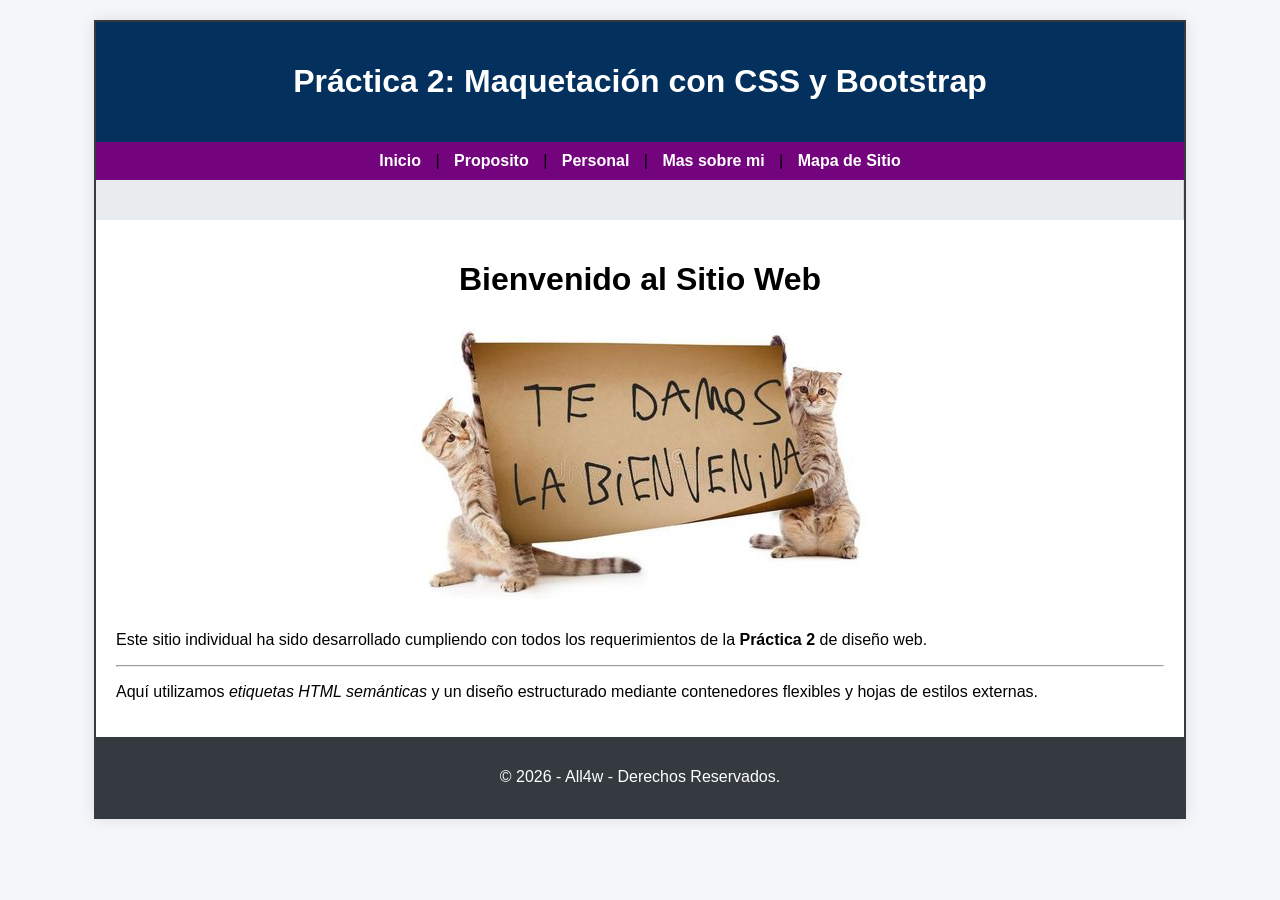
<file: index.html>
<!DOCTYPE html>
<html lang="es">
<head>
    <meta charset="UTF-8">
    <title>Práctica 2 - Inicio</title>
    <link rel="stylesheet" href="style.css">
</head>
<body>
    <div id="contenedor">
        <div id="header">
            <h1>Práctica 2: Maquetación con CSS y Bootstrap</h1>
        </div>
        
        <div class="nav-menu">
            <a href="index.html">Inicio</a> |
            <a href="proposito.html">Proposito</a> |
            <a href="personal.html">Personal</a> |
            <a href="mas.html">Mas sobre mi</a> |
            <a href="mapa-sitio.html">Mapa de Sitio</a>
        </div>


            <div id="sidebar">
            </div>
            
            <div id="content">
                <center>
                <h1>Bienvenido al Sitio Web</h1></center>
                <center>
                <img title="Welcome" src="img/bienvenido.jpg" ></center>
                <p>Este sitio individual ha sido desarrollado cumpliendo con todos los requerimientos de la <strong>Práctica 2</strong> de diseño web.</p>
                <hr>
                <p>Aquí utilizamos <em>etiquetas HTML semánticas</em> y un diseño estructurado mediante contenedores flexibles y hojas de estilos externas.</p>
                
                
            </div>
    

        <div id="footer">
            <p>&copy; 2026 - All4w - Derechos Reservados.</p>
        </div>
    </div>
</body>
</html>
</file>
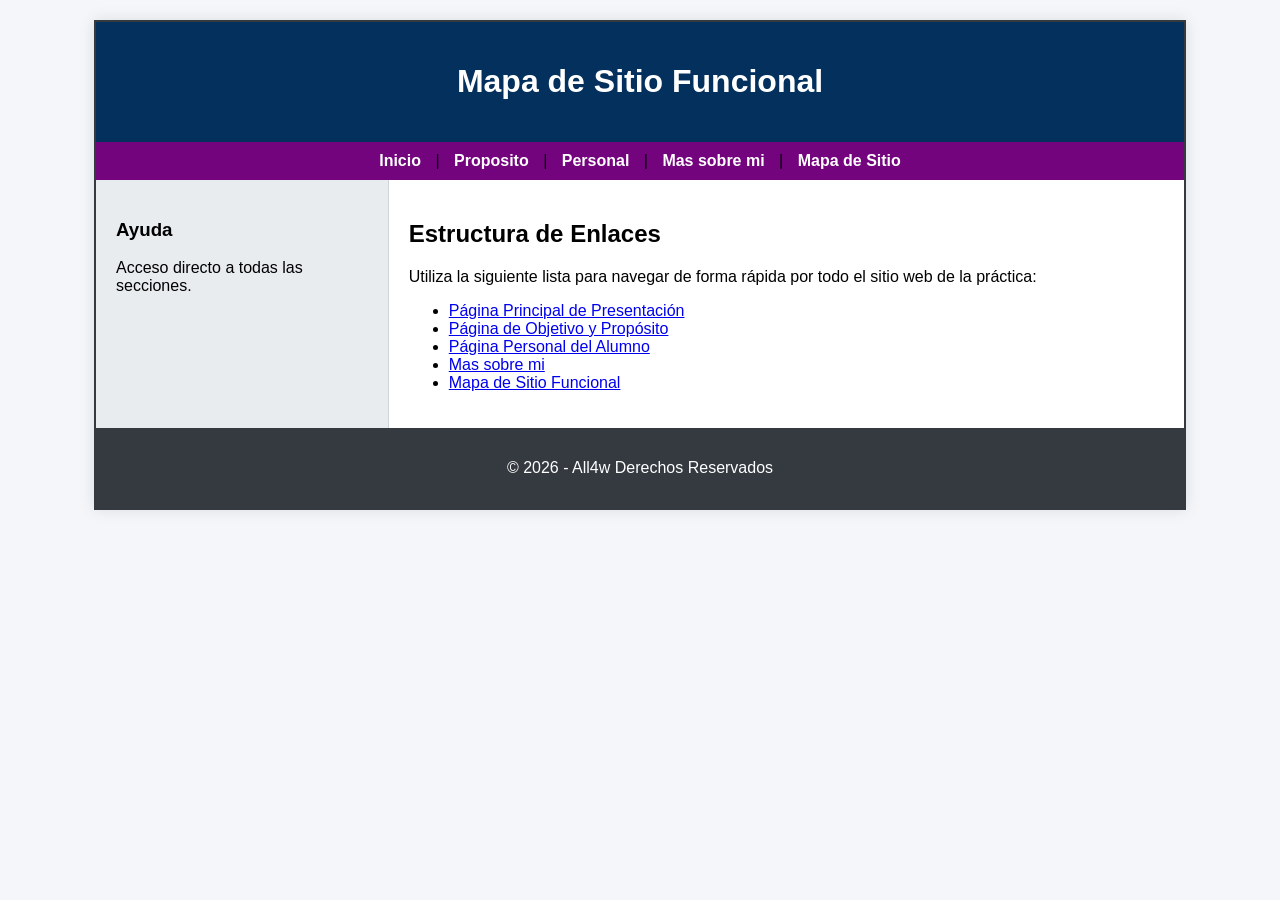
<file: mapa-sitio.html>
<!DOCTYPE html>
<html lang="es">
<head>
    <meta charset="UTF-8">
    <title>Práctica 2 - Mapa de Sitio</title>
    <link rel="stylesheet" href="style.css">
</head>
<body>
    <div id="contenedor">
        <div id="header">
            <h1>Mapa de Sitio Funcional</h1>
        </div>
        
        <div class="nav-menu">
            <a href="index.html">Inicio</a> |
            <a href="proposito.html">Proposito</a> |
            <a href="personal.html">Personal</a> |
            <a href="mas.html">Mas sobre mi</a> |
            <a href="mapa-sitio.html">Mapa de Sitio</a>
        </div>

        <div class="layout-flex">
            <div id="sidebar">
                <h3>Ayuda</h3>
                <p>Acceso directo a todas las secciones.</p>
            </div>
            
            <div id="content">
                <h2>Estructura de Enlaces</h2>
                <p>Utiliza la siguiente lista para navegar de forma rápida por todo el sitio web de la práctica:</p>
                
                <ul>
                    <li><a href="index.html">Página Principal de Presentación</a></li>
                    <li><a href="proposito.html">Página de Objetivo y Propósito</a></li>
                    <li><a href="personal.html">Página Personal del Alumno</a></li>
                    <li><a href="mas.html">Mas sobre mi</a></li>
                    <li><a href="mapa-sitio.html">Mapa de Sitio Funcional</a></li>
                </ul>
            </div>
        </div>

        <div id="footer">
            <p>&copy; 2026 - All4w Derechos Reservados</p>
        </div>
    </div>
</body>
</html>
</file>
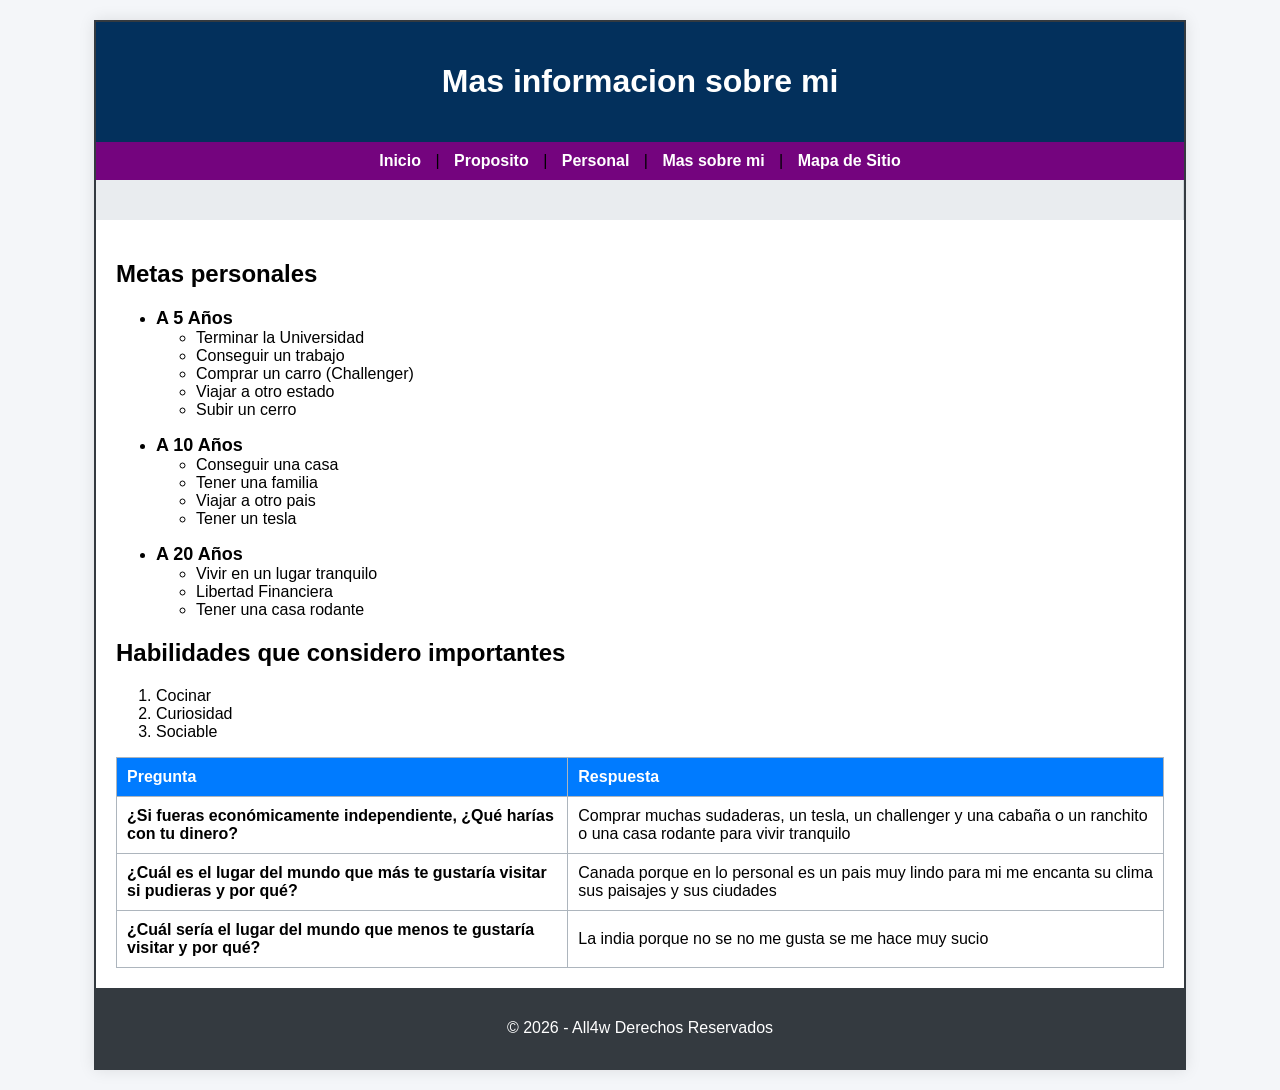
<file: mas.html>
<!DOCTYPE html>
<html lang="es">
<head>
    <meta charset="UTF-8">
    <title>Práctica 2 - Detalles</title>
    <link rel="stylesheet" href="style.css">
</head>
<body>
    <div id="contenedor">
        <div id="header">
            <h1>Mas informacion sobre mi</h1>
        </div>
        
        <div class="nav-menu">
            <a href="index.html">Inicio</a> |
            <a href="proposito.html">Proposito</a> |
            <a href="personal.html">Personal</a> |
            <a href="mas.html">Mas sobre mi</a> |
            <a href="mapa-sitio.html">Mapa de Sitio</a>
        </div>

            <div id="sidebar">
            </div>
            
            <div id="content">
                <h2>Metas personales</h2>
                <ul>
                    <li>
                        <strong style="font-size: large;">A 5 Años</strong>
                        <ul>
                            <li>Terminar la Universidad</li>
                            <li>Conseguir un trabajo</li>
                            <li>Comprar un carro (Challenger)</li>
                            <li>Viajar a otro estado</li>
                            <li>Subir un cerro</li>
                        </ul>
                    </li>
                </ul>
                <ul>
                <li>
                    <strong style="font-size: large;">A 10 Años</strong>
                    <ul>
                        <li>Conseguir una casa</li>
                        <li>Tener una familia</li>
                        <li>Viajar a otro pais</li>
                        <li>Tener un tesla</li>
                    </ul>
                </li>
                </ul>
                <ul>
                    <li>
                        <strong style="font-size: large;">A 20 Años </strong>
                        <ul>
                            <li>Vivir en un lugar tranquilo</li>
                            <li>Libertad Financiera</li>
                            <li>Tener una casa rodante</li>
                        
                        </ul>
                    </li>
                </ul>
                <h2 style="text-align: left;">Habilidades que considero importantes</h2>
                <ol>
                    <li>Cocinar</li>
                    <li>Curiosidad</li>
                    <li>Sociable</li>
                </ol>

                <table class="tabla-personalizada">
    <tr>
        <th>Pregunta</th>
        <th>Respuesta</th>
    </tr>
    <tr>
        <td><strong>¿Si fueras económicamente independiente, ¿Qué harías con tu dinero?</strong></td>
        <td>Comprar muchas sudaderas, un tesla, un challenger y una cabaña o un ranchito o una casa rodante para vivir tranquilo </td>
    </tr>
    <tr>
        <td><strong>¿Cuál es el lugar del mundo que más te gustaría visitar si pudieras y por qué?</strong></td>
        <td>Canada porque en lo personal es un pais muy lindo para mi me encanta su clima sus paisajes y sus ciudades</td>
    </tr>
    <tr>
        <td><strong>¿Cuál sería el lugar del mundo que menos te gustaría visitar y por qué?</strong></td>
        <td>La india porque no se no me gusta se me hace muy sucio</td>
    </tr>
</table>
                



                
            </div>

        <div id="footer">
            <p>&copy; 2026 - All4w Derechos Reservados</p>
        </div>
    </div>
</body>
</html>
</file>
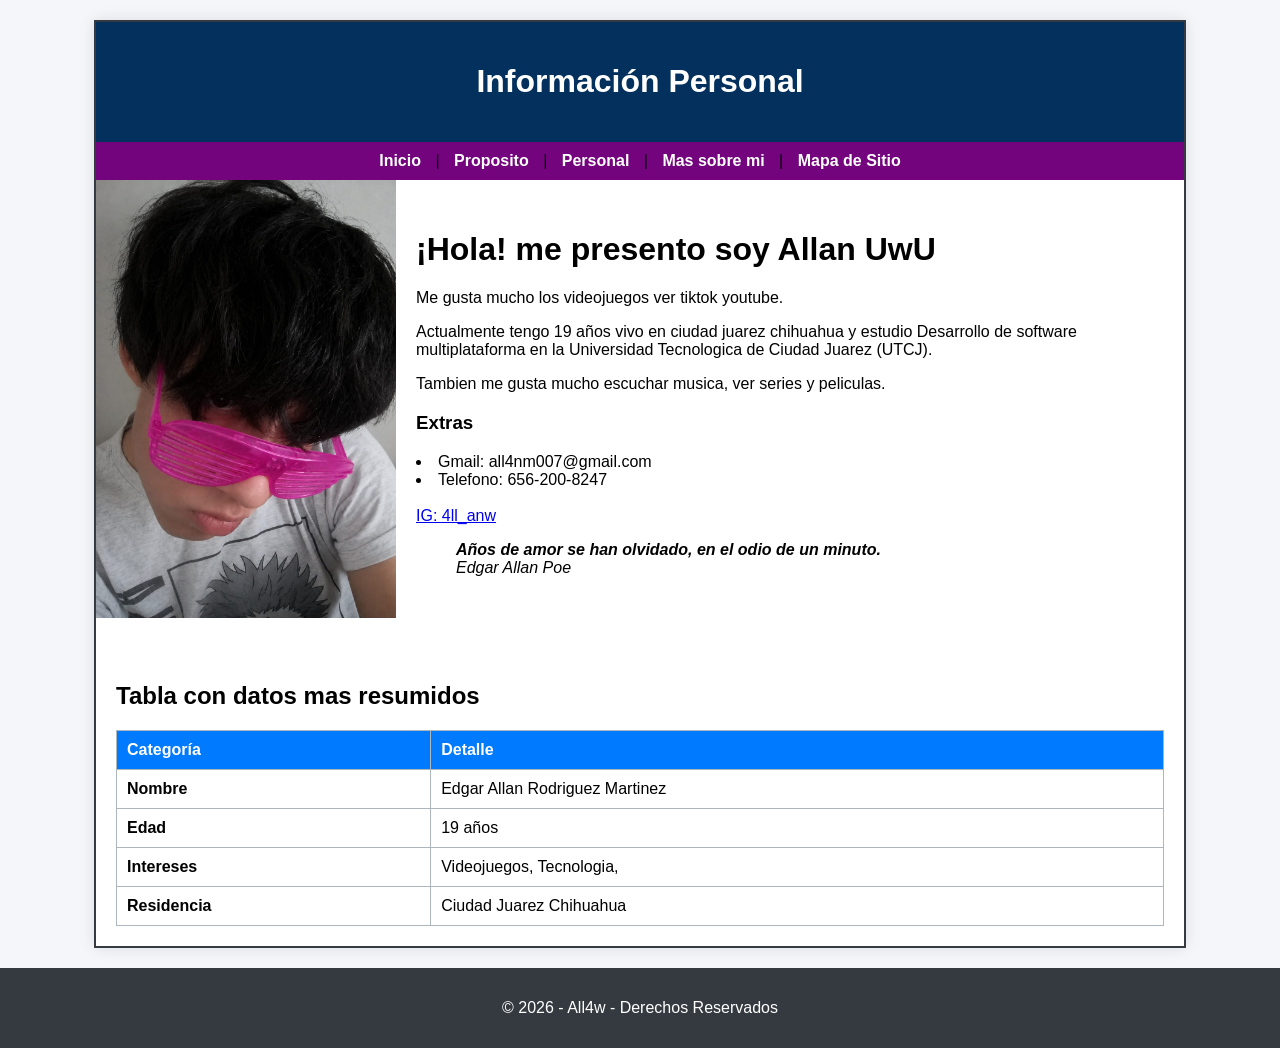
<file: personal.html>
<!DOCTYPE html>
<html lang="es">
<head>
    <meta charset="UTF-8">
    <title>Práctica 2 - Personal</title>
    <link rel="stylesheet" href="style.css">
</head>
<body>
    <div id="contenedor">
        <div id="header">
            <h1>Información Personal</h1>
        </div>
        
        <div class="nav-menu">
            <a href="index.html">Inicio</a> |
            <a href="proposito.html">Proposito</a> |
            <a href="personal.html">Personal</a> |
            <a href="mas.html">Mas sobre mi</a> |
            <a href="mapa-sitio.html">Mapa de Sitio</a>
        </div>

        <div class="perfil-contenedor">
        <div class="perfil-imagen">
            <img src="img/yo3.jpeg" alt="UwU" width="300">
        </div>
        <div class="perfil-texto">
            <h1>¡Hola! me presento soy Allan UwU</h1>
            <p>Me gusta mucho los videojuegos ver tiktok youtube.</p>
            <p>Actualmente tengo 19 años vivo en ciudad juarez chihuahua y estudio Desarrollo de software multiplataforma en la Universidad Tecnologica de Ciudad Juarez (UTCJ).</p>
            <p>Tambien me gusta mucho escuchar musica, ver series y peliculas.</p>
            <h3>Extras</h3>
            <li>Gmail: all4nm007@gmail.com</li>
            <li>Telefono: 656-200-8247</li>
            <br>
            <a href="https://www.instagram.com/4ll_anw/" target="_blank" class="enlace instagram"> 
                IG: 4ll_anw  <a style="color: blueviolet;"></a>

            </a>
            <blockquote style="font-style: italic;">
                <strong>Años de amor se han olvidado, en el odio de un minuto.</strong><br>
                Edgar Allan Poe
</blockquote>

        </div>

    
    </div>

        <div>
            </div>
            
            <div id="content">
                <h2>Tabla con datos mas resumidos</h2>
                
                <table class="tabla-personalizada">
                    <tr>
                        <th>Categoría</th>
                        <th>Detalle</th>
                    </tr>
                    <tr>
                        <td><strong>Nombre</strong></td>
                        <td>Edgar Allan Rodriguez Martinez </td>
                    </tr>
                    <tr>
                        <td><strong>Edad</strong></td>
                        <td>19 años</td>
                    </tr>
                    <tr>
                        <td><strong>Intereses</strong></td>
                        <td>Videojuegos, Tecnologia, </td>
                    </tr>
                    <tr>
                        <td><strong>Residencia</strong></td>
                        <td>Ciudad Juarez Chihuahua</td>
                    </tr>
                </table>
            </div>
        </div>

        <div id="footer">
            <p>&copy; 2026 - All4w - Derechos Reservados</p>
        </div>
    </div>
</body>
</html>
</file>
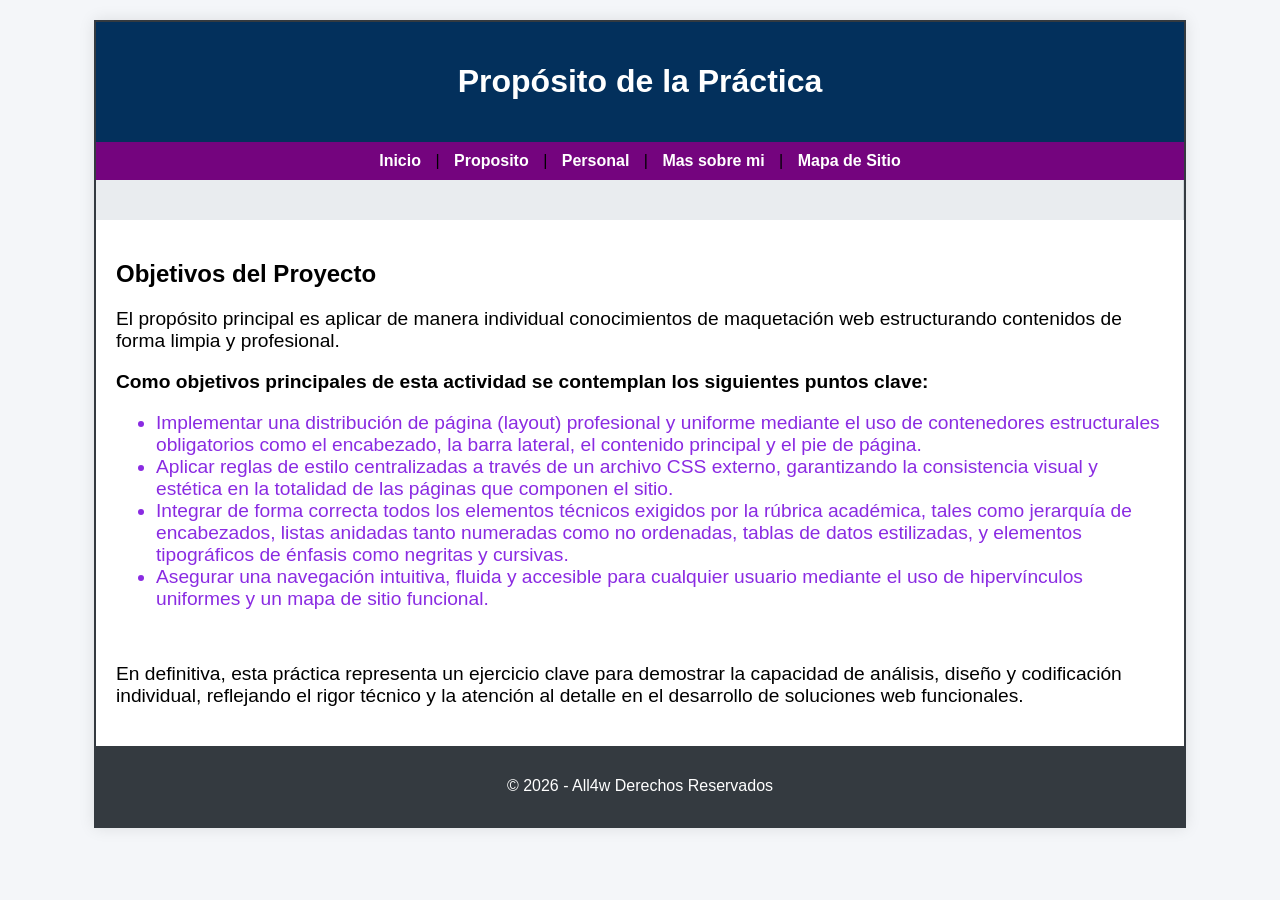
<file: proposito.html>
<!DOCTYPE html>
<html lang="es">
<head>
    <meta charset="UTF-8">
    <title>Práctica 2 - Objetivo</title>
    <link rel="stylesheet" href="style.css">
</head>
<body>
    <div id="contenedor">
        <div id="header">
            <h1>Propósito de la Práctica</h1>
        </div>
        
        <div class="nav-menu">
            <a href="index.html">Inicio</a> |
            <a href="proposito.html">Proposito</a> |
            <a href="personal.html">Personal</a> |
            <a href="mas.html">Mas sobre mi</a> |
            <a href="mapa-sitio.html">Mapa de Sitio</a>
        </div>

            <div id="sidebar">
                
            </div>
            
            <div id="content">
                <h2>Objetivos del Proyecto</h2>
                <p style="font-size: larger;">El propósito principal es aplicar de manera individual conocimientos de maquetación web estructurando contenidos de forma limpia y profesional.</p>
                
        

<p style="font-size: larger;"><strong>Como objetivos principales de esta actividad se contemplan los siguientes puntos clave:</strong></p>

<ul style="color: blueviolet;">
<a style="font-size: larger;">
<li>Implementar una distribución de página (layout) profesional y uniforme mediante el uso de contenedores estructurales obligatorios como el encabezado, la barra lateral, el contenido principal y el pie de página.</li>
<li>Aplicar reglas de estilo centralizadas a través de un archivo CSS externo, garantizando la consistencia visual y estética en la totalidad de las páginas que componen el sitio.</li>
<li>Integrar de forma correcta todos los elementos técnicos exigidos por la rúbrica académica, tales como jerarquía de encabezados, listas anidadas tanto numeradas como no ordenadas, tablas de datos estilizadas, y elementos tipográficos de énfasis como negritas y cursivas.</li>
<li>Asegurar una navegación intuitiva, fluida y accesible para cualquier usuario mediante el uso de hipervínculos uniformes y un mapa de sitio funcional.</li>
    </a>
</ul>
<br>

<P style="font-size: larger;">En definitiva, esta práctica representa un ejercicio clave para demostrar la capacidad de análisis, diseño y codificación individual, reflejando el rigor técnico y la atención al detalle en el desarrollo de soluciones web funcionales.</P>
        
            
            </div>
    

        <div id="footer">
            <p>&copy; 2026 - All4w Derechos Reservados</p>
        </div>
    </div>
</body>
</html>
</file>
<file: style.css>
/* style.css - Diseño base del layout */
body {
    font-family: Arial, sans-serif;
    background-color: #f4f6f9;
    margin: 0;
    padding: 0;
}

#contenedor {
    width: 85%;
    max-width: 1100px;
    margin: 20px auto;
    background: #ffffff;
    border: 2px solid #343a40;
    box-shadow: 0px 0px 15px rgba(0,0,0,0.1);
}

#header {
    background-color: #03305c;
    color: #ffffff;
    padding: 20px;
    text-align: center;
}

.nav-menu {
    background-color: #74047e;
    padding: 10px;
    text-align: center;
}

.nav-menu a {
    color: #ffffff;
    margin: 0 10px;
    text-decoration: none;
    font-weight: bold;
}

.nav-menu a:hover {
    color: #ffc107;
    text-decoration: underline;
}

.layout-flex {
    display: flex;
    flex-wrap: wrap;
}

#sidebar {
    flex: 1;
    min-width: 220px;
    background-color: #e9ecef;
    padding: 20px;
    border-right: 1px solid #ced4da;
}

#content {
    flex: 3;
    min-width: 300px;
    padding: 20px;
}

#footer {
    background-color: #343a40;
    color: #ffffff;
    text-align: center;
    padding: 15px;
}

.tabla-personalizada {
    width: 100%;
    border-collapse: collapse;
    margin-top: 15px;
}

.tabla-personalizada th, .tabla-personalizada td {
    border: 1px solid #adb5bd;
    padding: 10px;
    text-align: left;
}

.tabla-personalizada th {
    background-color: #007bff;
    color: white;
}
.perfil-contenedor {
    display: flex;
    align-items: center; 
    gap: 20px;           
    margin-bottom: 20px;
}


.perfil-texto {
    flex: 1;             
}

.tabla {
    width: 100%;
    border-collapse: collapse;
    margin-top: 15px;
}
</file>
